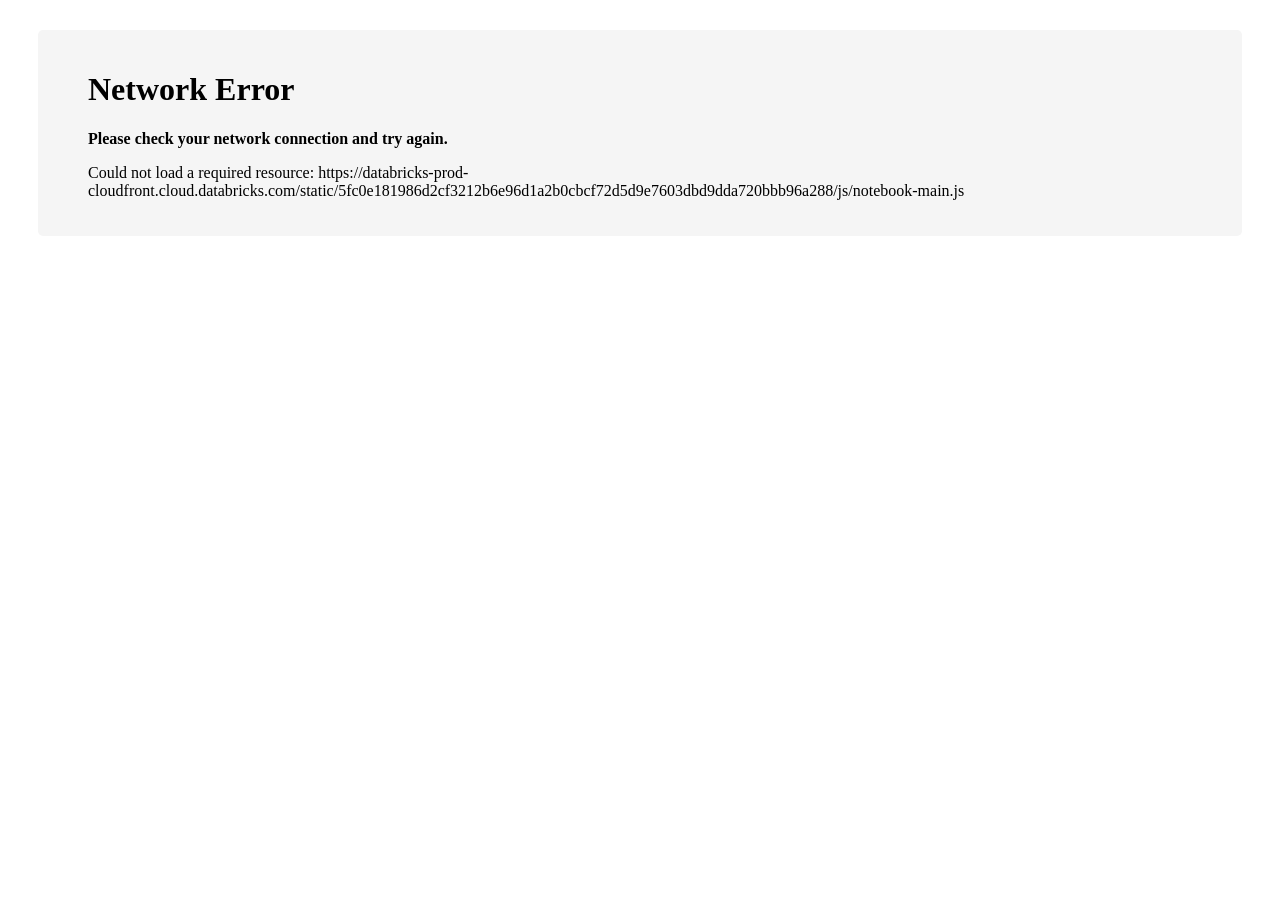
<file: Azure Coding Project/Azure Coding Examples/index.html>
<!DOCTYPE html>
<html>
<head>
  <script>
var startPage = "Getting started with spark.html";
const files = ["/Getting started with spark.html","/index.html","/[Hands-on] Delta Lake in Azure Databricks.html","/[Hands-on] Analyse Data Using Spark.html","/Process-Data (1).html"];
if (location.hash.length > 1) {
  const potentialStartPage = decodeURI(location.hash.trim().substring(1)
  if (files.includes("/" + potentialStartPage)) {
    startPage = potentialStartPage;
  }
}
</script>
<style>
li {
  list-style: none;
  margin-left: -20px;
}
</style>
<meta name="databricks-html-version" content="1">
<title>databricks_notebooks - Databricks</title>

<meta charset="utf-8">
<meta name="google" content="notranslate">
<meta name="robots" content="nofollow, noindex">
<meta http-equiv="Content-Language" content="en">
<meta http-equiv="Content-Type" content="text/html; charset=UTF8">

<link rel="stylesheet" type="text/css" href="https://databricks-prod-cloudfront.cloud.databricks.com/static/5fc0e181986d2cf3212b6e96d1a2b0cbcf72d5d9e7603dbd9dda720bbb96a288/css/notebook-main.css">
<link rel="icon" type="image/png" href="https://databricks-prod-cloudfront.cloud.databricks.com/static/5fc0e181986d2cf3212b6e96d1a2b0cbcf72d5d9e7603dbd9dda720bbb96a288/favicon.ico"/>
<script>window.__STATIC_SETTINGS__ = {"databricks.fe.showNewTagAtSearchMenuItem":false,"enablePasswordAclsForTier":true,"databricks.fe.ingestion.enableTableAppend":false,"enableNotebookNotifications":true,"enableDbfsFileBrowser":false,"databricks.fe.history.enableLiveQueryHistory":false,"databricks.fe.enableMonacoFeedback":true,"enableSshKeyUI":false,"defaultStandardMaxVCpus":32,"enableLineageUI":true,"enableDynamicAutoCompleteResourceLoading":false,"enableProjectsAllowList":false,"enableClusterMetricsUI":true,"enableNewClusterReduxFormUI":false,"quotaReducedStandardMode":false,"allowWhitelistedIframeDomains":true,"databricks.fe.enableInstantScrollingForNotebooks":true,"enableServicePrincipalClusters":false,"enableMergeRebase":true,"devTierName":"Community Edition","enableReposByDefault":true,"databricks.fe.enableVegaLiteDebugMode":false,"enableNotebookTemplateImport":true,"shardName":"az-eastus-c3","databricks.fe.jobsTriggerHistoryPollingIntervalMs":10000,"enableReservoirTableUI":true,"databricks.fe.enableClusterCreateDefaultToFirstPolicy":false,"dbcForumURL":"http://forums.databricks.com/","enableAutorestart":false,"enable-X-Frame-Options":true,"databricks.fe.singleClusterUserWithServicePrincipals":true,"enableClusterOAuthField":false,"enableGp3":false,"defaultPythonVersion":3,"sandboxForSandboxFrame":"allow-scripts allow-popups allow-popups-to-escape-sandbox allow-forms allow-same-origin allow-downloads","databricks.fe.ingestion.enableSmallFileUploadAVRO":true,"requireSpecialCharacterInDefaultPassword":true,"serverlessDefaultSparkVersion":"","maxCustomTags":43,"databricks.fe.minAutoStopClassicSetInAPI":10,"jobNotebookDirectory":"__databricks_jobs_tmp","dbfsCommandResultServiceWriteResultMaxRetries":2,"enableMimeBundleResultRendering":true,"dbfsCommandResultServiceWriteResultTimeoutMillis":30000,"rStudioUserDefaultHomeBase":"/home","experiments":{"enableWorkspaceTour":false,"enableHomepagePrescriptiveQuickstart":false,"showAddTeammatesButton":false,"enableOnboardingModal":true},"forceAutorestart":false,"userCanUseDatabricksWorkspace":true,"enableClusterAcls":true,"notebookRevisionVisibilityHorizon":0,"serverlessClusterProductName":"High Concurrency","showS3TableImportOption":false,"defaultPerformanceMultipliersForDbr":{"AllPurpose":1.0,"JobsLight":1.0,"ServerlessRealTimeInference":1.0,"Jobs":1.0,"SQL":1.0},"redirectBrowserOnWorkspaceSelection":true,"maxEbsVolumesPerInstance":10,"databricks.fe.useSharedQuartzCronInput":false,"databricks.fe.maxNumberOfAllowedAnnouncementsPerSession":0,"databricks.fe.enableServerlessMetricsUI":false,"enableWorkflowsInDBSQL":false,"enableLakehousesAclsUi":true,"databricks.fe.enableClusterFormRefresh":true,"isDbAdmin":false,"enableRStudioUI":true,"isAdmin":true,"databricks.fe.jobWebhooksPollingIntervalMs":5000,"isCloudlessWorkspace":false,"deltaProcessingBatchSize":1000,"timerUpdateQueueLength":100,"showH3Hint":true,"databricks.fe.sqlgateway.endpointOwnerAclEnabled":true,"enableLargeResultDownload":true,"databricks.fe.enableNotebookHeaderFeedback":true,"enableSparkAdvisor":true,"databricks.fe.showPhotonIncompatibleNodeTypes":true,"jobsSqlEnableFetchEntityNameWithBatchSize":6,"zoneInfos":[],"enableFileArrivalTriggers":true,"enableCustomSpotPricingUIByTier":true,"serverlessClustersEnabled":true,"enableWorkspaceBrowserSorting":true,"enablePolicyFamilyBackend":true,"enableSentryLogging":true,"enableFindAndReplace":true,"enableProjectTypeInWorkspace":true,"disallowUrlImportExceptFromDocs":false,"deprecateContentSpacer":true,"databricks.fe.infra.queuePersistenceDebounceIntervalMs":0,"defaultPerformanceMultipliersForPhoton":{"AllPurpose":2.0,"JobsLight":1.0,"ServerlessRealTimeInference":1.0,"Jobs":2.5,"SQL":1.0},"enableGlobalInitScriptsUi":true,"enableFeatureStoreUnityCatalogIntegration":false,"enableFolderSourceExport":true,"enablePresignedUrlDirectUploads":false,"enableSqlConfigurationParametersUI":true,"enableGravitonUi":true,"databricks.fe.requireTaskEntitlements":true,"enableAutorestartPanel":false,"databricks.fe.enableJobsObservabilityUI":true,"databricks.fe.history.queryProfile.enableFusedSubGraphs":true,"userCanUseSqlService":true,"databricks.fe.enableChartAggregationDisabling":true,"enableSingleLogout":false,"enableDeprecatedGlobalInitScripts":false,"enablePublishNotebooks":false,"databricks.fe.jaws.alwaysAddJobsComputeOption":true,"databricks.fe.enableMakingCEUpgradeRequest":false,"enableUploadDataUis":true,"databricks.fe.jawsLineagePopoverEnabled":true,"enableDataMarketplace":false,"browserLogSamplingRateModulo":10,"databricks.fe.jaws.enableContinuousJobBanner":true,"createTableInNotebookS3Link":{"url":"https://docs.microsoft.com/azure/databricks/_static/notebooks/data-import/s3.html.template","displayName":"S3","workspaceFileName":"S3 Example"},"sanitizeHtmlResult":true,"databricks.fe.enableViewAclsDeprecationNotice":false,"enableClusterPinningUI":true,"enableJobAclsConfig":true,"databricks.fe.notebookAutocompleteCacheDebounce":1000,"projectsAllowListPermissions":"","enableJobsListMostRecentRunColumn":false,"databricks.fe.jaws.enableVisualisationInRunOutputPage":false,"enableFullTextSearch":false,"enableElasticSparkUI":true,"enableHeapAnalytics":false,"databricks.fe.useJawsContext":true,"storeInteractiveNotebookResultsInCustomerAccount":false,"enableNotebookMonaco":true,"clusters":true,"databricks.fe.showTestButtonForWebhookDestinations":true,"enableJawsMFE":true,"enableWorkspaceExperiments":true,"customerApprovedWSLoginExpirationTime":"","databricks.fe.enableReactNotebookUpdateBatching":true,"enableAzureToolbar":true,"databricks.fe.enablePipelinesUnityCatalogSelection":true,"databricks.fe.jawsRunAsDocsUrl":"","fileStoreBase":"FileStore","enableDataExplorerInWebapp":true,"enableUserStatusColumn":true,"enableDisplayHtmlByFileStoreUrl":true,"requireAttachPermissionToRunCommand":false,"enableFolderSourceImport":true,"databricks.fe.clearTitleKS":false,"enableTableAclsConfig":false,"enableWorkspaceFilesystem":true,"disableFeedback":false,"graphqlLatestJobRunPollInterval":3000,"sqlAnalyticsClusterSizeToPricingUnits":{"db.xxsmall":4.0,"db.xlarge":80.0,"db.xsmall":6.0,"db.2xlarge":144.0,"db.small":12.0,"db.3xlarge":272.0,"db.medium":24.0,"db.4xlarge":528.0,"db.large":40.0},"enableCompletedRunsTableAutogenQuery":true,"databricks.fe.data.showTableInsightsTab":true,"enableDbtTask":true,"databricks.fe.logAutocompleteWarning":true,"enableReactNotebookComments":true,"enableAdminPasswordReset":false,"jobDefaultMinWorkers":2,"checkBeforeAddingAadUser":true,"enableResetPassword":true,"directoryRefetchMinInterval":2500,"displayRowLimitV2":10000,"disableClusterIamRoleOptionality":false,"maxClusterTagValueLength":256,"jobsSqlEnableFetchEndpointWithBatchSize":6,"databricks.fe.jobsReposDocsURL":"","databricks.fe.jaws.enableNewJobJsonModal":true,"enableJobsSparkUpgrade":true,"createTableInNotebookDBFSLink":{"url":"https://docs.microsoft.com/azure/databricks/_static/notebooks/data-import/dbfs.html.template","displayName":"DBFS","workspaceFileName":"DBFS Example"},"perClusterAutoterminationEnabled":true,"instancePoolsEnabled":true,"graphqlJobScheduleBackgroundListPollInterval":0,"enableNotebookCommandNumbers":true,"measureRoundTripTimes":true,"singleNodeClustersEnabled":true,"enableIntercomAdminUI":false,"maxGraphqlJobListQueryTries":3,"enableInstancePoolPermissionsUi":true,"allowStyleInSanitizedHtml":false,"autorestartMaintenanceWindow":"0 0 * * 0","enableTableAclsByTier":true,"enableJobsGetAPI21":true,"hipaaUi":false,"enableLanguagePanel":true,"enablePeriodicTrigger":false,"enableRestrictedClusterCreation":false,"disablePersonalAccessTokenForAccount":false,"enableClusterAutoScaling":true,"enableJobsListUIRewrite":true,"enableLibraryAndInitScriptOnSharedClustersToggle":false,"databricks.fe.enableWsfsPythonTaskModal":true,"enableUserVisibleDefaultTags":true,"defaultNumWorkers":8,"databricks.fe.mergeConflictEditorAutoSavePeriod":30000,"databricks.fe.fixSelectMenuPositionWhenPortalTargetSet":true,"serverContinuationTimeoutMillis":10000,"enablePersonalVMPolicyForAllUsers":true,"enableJawsClusterReuse":true,"driverStderrFilePrefix":"stderr","enableJawsMFEShadowDOM":true,"databricks.fe.enableMergedImportModal":true,"roundTripReportTimeoutMs":60000,"honorControlCharacterInHtmlResult":true,"databricks.fe.enableUiCloudReach":true,"databricks.fe.uc.enableJobClusterSingleUserDefaultForUcGA":true,"useDuboisNotifications":true,"databricks.fe.clusterDetailQueryPollIntervalMs":10000,"upgradeURLForBanner":"","enablePartnerHub":true,"accountsOwnerUrl":"https://accounts.azuredatabricks.net/?autoLogin=true&account_id=529bce38-8b3c-451d-8a7e-9a6bd7eb7378","databricks.fe.jaws.subscribersDropdownPollInterval":5000,"jobDefaultNumWorkers":8,"graphqlClusterListQueryRetryDelay":10000,"driverStdoutFilePrefix":"stdout","enableGitReset":true,"isMlflowNestedRunDeletionEnabled":true,"databricksDocsBaseHostname":"docs.microsoft.com/azure/databricks","databricks.fe.jawsRunJobTaskPopoverEnabled":true,"jawsMFEPrefetchDelay":30000,"defaultNodeTypeToPricingUnitsMap":{"m6in.16xlarge":12.16,"Standard_D16s_v5":4.0,"i-fleet.2xlarge":2.0,"m5d.8xlarge":5.48,"Standard_E32pds_v5":11.0,"g5.2xlarge":1.64,"a2-highgpu-4g":21.72,"r6i.4xlarge":4.08,"t2d-standard-32":5.76,"dblet-sql-driver.az16cpu":5.5,"Standard_E2ds_v5":0.75,"Standard_D4a_v4":0.75,"mg-fleet.xlarge":0.96,"Standard_E64s_v3":16.0,"r3.2xlarge":2.0,"Standard_E16a_v4":4.0,"Standard_D4as_v5":1.0,"r6id.32xlarge":32.64,"Standard_E80is_v4":20.0,"c2-standard-16":2.88,"Standard_F16":2.0,"dblet-sql-amd-driver.az64cpu":22.0,"Standard_E8bds_v5":3.5,"r5n.8xlarge":7.2,"d3en.4xlarge":6.72,"Standard_E96ads_v5":33.0,"Standard_L48s_v3":16.5,"m5d.4xlarge":2.74,"m5ad.xlarge":0.69,"m5d.12xlarge":8.23,"dblet-dbsql-driver.graviton.2xlarge":2.0,"Standard_E16d_v4":4.0,"im4gn.xlarge":1.69,"r5a.8xlarge":6.46,"r6i.32xlarge":32.64,"n2-standard-16":2.88,"im4gn.large":0.85,"Standard_E48ds_v5":16.5,"m6id.12xlarge":9.12,"m7gd.large":0.48,"Standard_D8as_v4":1.5,"i3.4xlarge":4.0,"r5d.12xlarge":10.8,"t2d-standard-48":8.64,"Standard_E8ads_v5":2.75,"n2-standard-64":11.52,"n2d-standard-32":5.76,"Standard_E48as_v4":12.0,"Standard_D32a_v4":6.0,"dblet-dlt-driver.4xlarge":4.0,"Standard_DS1_v2":0.2,"m6id.2xlarge":1.52,"Standard_D48as_v5":12.0,"r6id.large":0.51,"Standard_NC12s_v2":6.75,"Standard_EC32ads_v5":11.0,"n2-highmem-32":7.68,"c7g.16xlarge":14.48,"n1-highcpu-32":4.272,"Standard_NV72ads_A10_v5":12.0,"Standard_E16ds_v4":4.0,"r5.4xlarge":3.6,"m6g.large":0.39,"i4i.32xlarge":44.0,"Standard_D8as_v5":2.0,"im4gn.16xlarge":27.04,"cg-fleet.2xlarge":1.81,"n1-highmem-16":3.48,"m5d.24xlarge":16.46,"m7i.large":0.38,"Standard_D96as_v4":18.0,"m5n.4xlarge":2.86,"auto-serverless-dbsql-driver.4xlarge":4.0,"m-fleet.8xlarge":5.48,"g5.4xlarge":2.2,"Standard_L80as_v3":27.5,"class-node":1.0,"m6id.16xlarge":12.16,"c5d.18xlarge":10.92,"c5ad.2xlarge":1.37,"n2-standard-80":14.4,"m7i.12xlarge":9.12,"rd-fleet.xlarge":0.9,"cg-fleet.xlarge":0.9,"Standard_D32ds_v4":6.0,"n1-highmem-8":1.74,"m6a.xlarge":0.61,"r6in.12xlarge":12.24,"m5a.16xlarge":9.83,"c6g.4xlarge":3.08,"m4.2xlarge":1.5,"n2d-highmem-32":7.68,"z1d.12xlarge":15.94,"Standard_E48s_v4":12.0,"n2d-highmem-4":0.96,"r6a.16xlarge":12.91,"Standard_NC8as_T4_v3":1.5,"m6id.xlarge":0.76,"r6idn.24xlarge":24.48,"c2-standard-8":1.44,"n1-standard-8":1.41,"m7i.48xlarge":36.48,"c5n.2xlarge":1.55,"dblet-dbsql-shield-driver.2xlarge":2.0,"n2d-highcpu-32":4.32,"Standard_D11_v2":0.5,"Standard_D4s_v5":1.0,"m5n.16xlarge":11.42,"r4.xlarge":1.0,"Standard_L64as_v3":22.0,"Standard_L48as_v3":16.5,"Standard_E20as_v5":7.0,"m6gd.xlarge":0.77,"i-fleet.16xlarge":16.0,"m-fleet.4xlarge":2.74,"dblet-dbsql-executor.graviton.2xlarge":2.0,"n2d-standard-4":0.72,"m5.24xlarge":16.46,"g2-standard-4":1.44,"r7gd.xlarge":1.26,"Standard_E64ads_v5":22.0,"r7gd.8xlarge":10.08,"g5.xlarge":1.36,"dblet-sql-executor.az8cpu":2.0,"Standard_F32s_v2":6.0,"dblet-dlt-driver.az8cpu":2.75,"Standard_E8pds_v5":2.75,"c6gn.8xlarge":420.0,"r6idn.4xlarge":4.08,"c2-standard-30":5.4,"r5a.large":0.41,"n2d-highmem-48":11.52,"Standard_DC32as_v5":8.0,"dblet-dlt-driver.2xlarge":2.0,"c6a.xlarge":0.61,"n1-highmem-32":6.96,"m4.4xlarge":3.0,"m5dn.4xlarge":3.26,"m7i.8xlarge":6.08,"Standard_F8s_v2":1.5,"m5ad.8xlarge":5.48,"c5a.4xlarge":2.43,"c5d.9xlarge":5.46,"m7gd.2xlarge":1.92,"Standard_E32s_v4":8.0,"r5n.24xlarge":21.6,"m5ad.2xlarge":1.37,"Standard_E8d_v4":2.0,"auto-sql-driver.az64cpu":22.0,"r6i.xlarge":1.02,"dblet-dbsql-shield-executor.2xlarge":2.0,"dblet-gc-driver.2xlarge":2.0,"g5.16xlarge":5.55,"r6in.xlarge":1.02,"c7g.2xlarge":1.81,"r6g.2xlarge":2.0,"r6id.xlarge":1.02,"a2-megagpu-16g":63.84,"c6id.8xlarge":5.56,"r5dn.24xlarge":25.06,"dblet-dlt-driver.16xlarge":16.0,"m7gd.16xlarge":15.36,"d3.4xlarge":6.4,"n1-standard-96":16.92,"c5.24xlarge":14.56,"dblet-dlt-driver.az16cpu":5.5,"n2-highcpu-80":10.8,"p3.2xlarge":4.15,"Standard_DS5_v2":3.0,"r5.16xlarge":14.4,"Standard_D32as_v4":6.0,"g4dn.16xlarge":11.41,"Standard_D4pds_v5":1.0,"Standard_NC16as_T4_v3":2.5,"e2-highmem-4":0.96,"m6a.12xlarge":7.37,"rg-fleet.8xlarge":10.08,"Standard_E20d_v4":5.0,"Standard_L64s_v2":16.0,"g2-standard-24":8.64,"m5d.large":0.34,"c6in.16xlarge":11.13,"Standard_E48as_v5":16.5,"Standard_D2s_v3":0.5,"auto-sql-driver.az32cpu":11.0,"r6g.xlarge":1.0,"Standard_EC16as_v5":5.5,"i3en.24xlarge":34.8,"Standard_E20as_v4":5.0,"m5d.xlarge":0.69,"auto-serverless-dbsql-driver.16xlarge":16.0,"m6idn.12xlarge":9.12,"Standard_E8_v3":2.0,"m5ad.16xlarge":10.96,"r6id.24xlarge":24.48,"c5a.8xlarge":4.86,"m6id.32xlarge":24.32,"Standard_L32as_v3":11.0,"Standard_DS4_v2_Promo":1.5,"m5zn.2xlarge":2.0,"r5a.16xlarge":12.91,"Standard_D32as_v5":8.0,"dblet-dbsql-driver.graviton.8xlarge":8.0,"c6i.xlarge":0.7,"Standard_F8":1.0,"Standard_D64ds_v4":12.0,"dblet-gc-driver.az32cpu":11.0,"rd-fleet.8xlarge":7.2,"n2-standard-48":8.64,"c6in.2xlarge":1.39,"Standard_D64as_v5":16.0,"m6in.32xlarge":24.32,"n2-highmem-8":1.92,"z1d.6xlarge":7.97,"Standard_DS14":4.0,"m6idn.2xlarge":1.52,"Standard_D4ds_v5":1.0,"m6gd.large":0.39,"dblet-sql-amd-driver.az32cpu":11.0,"m5.16xlarge":10.96,"e2-standard-4":0.72,"Standard_DS11_v2_Promo":0.5,"Standard_D48ds_v4":9.0,"r6i.large":0.51,"Standard_L16s_v2":4.0,"Standard_E20ds_v5":7.0,"m6in.xlarge":0.76,"r6i.8xlarge":8.16,"mg-fleet.8xlarge":7.68,"e2-highcpu-16":2.16,"dblet-dbsql-driver.graviton.4xlarge":4.0,"c7gn.8xlarge":420.0,"r4.16xlarge":16.0,"m5.12xlarge":8.23,"Standard_EC8as_v5":2.75,"Standard_L8as_v3":2.75,"Standard_NC6":1.5,"r6idn.2xlarge":2.04,"r6gd.large":0.5,"m6g.2xlarge":1.54,"m6in.4xlarge":3.04,"mg-fleet.4xlarge":3.84,"Standard_D64as_v4":12.0,"Standard_DS11":0.5,"Standard_D2_v3":0.5,"z1d.2xlarge":2.66,"m5n.2xlarge":1.43,"g5.24xlarge":11.04,"m6i.12xlarge":9.12,"d3en.6xlarge":10.08,"m7g.16xlarge":15.36,"r6in.32xlarge":32.64,"Standard_DS14_v2_Promo":4.0,"Standard_D64s_v3":12.0,"dblet-dbsql-shield-driver.16xlarge":16.0,"r5.12xlarge":10.8,"dblet-dlt-executor.az8cpu":2.0,"Standard_L32s_v3":11.0,"n2-highcpu-64":8.64,"n2d-standard-48":8.64,"p2.8xlarge":9.76,"n2d-highcpu-128":17.28,"g4dn.12xlarge":8.56,"Standard_E8s_v4":2.0,"c7g.4xlarge":3.62,"m4.10xlarge":8.0,"c6gd.8xlarge":6.16,"c6id.xlarge":0.7,"d3en.2xlarge":3.36,"Standard_D8s_v3":1.5,"r6i.24xlarge":24.48,"Standard_L16as_v3":5.5,"Standard_EC8ads_v5":2.75,"c6id.2xlarge":1.39,"Standard_E32s_v3":8.0,"Standard_E16s_v4":4.0,"Standard_E96as_v4":24.0,"n2d-standard-8":1.44,"c7g.12xlarge":10.86,"n1-standard-4":0.71,"Standard_DS3":0.75,"rg-fleet.4xlarge":5.04,"is4gen.large":1.34,"Standard_E4pds_v5":1.5,"rg-fleet.xlarge":1.26,"Standard_DS2_v2":0.4,"r7g.large":0.63,"g5.12xlarge":7.69,"r6a.12xlarge":9.69,"r5dn.8xlarge":8.35,"c2-standard-60":10.8,"r5dn.2xlarge":2.09,"r3.8xlarge":8.0,"r4.4xlarge":4.0,"m6i.xlarge":0.76,"c5d.12xlarge":7.28,"m6i.4xlarge":3.04,"c7gd.8xlarge":7.24,"m7gd.12xlarge":11.52,"z1d.3xlarge":3.99,"dev-tier-node":1.0,"e2-highmem-2":0.48,"d3.xlarge":1.6,"Standard_E20s_v4":5.0,"c5a.2xlarge":1.21,"Standard_L8s":2.0,"r6gd.12xlarge":12.0,"Standard_E48a_v4":12.0,"Standard_D13_v2":2.0,"r7g.4xlarge":5.04,"n2-standard-8":1.44,"Standard_E16s_v5":5.5,"m5zn.3xlarge":3.0,"r5.24xlarge":21.6,"Standard_D16as_v5":4.0,"c5n.18xlarge":13.97,"m5n.xlarge":0.71,"p3.16xlarge":33.2,"dblet-gc-driver.az8cpu":2.75,"dblet-sql-driver.az8cpu":2.75,"Standard_NC48ads_A100_v4":20.0,"c6gn.12xlarge":420.0,"Standard_E64as_v4":16.0,"m6a.24xlarge":14.74,"Standard_NC24rs_v3":20.0,"Standard_DS13_v2_Promo":2.0,"Standard_E8ds_v4":2.0,"c6a.4xlarge":2.43,"m5a.12xlarge":7.37,"Standard_D48as_v4":9.0,"Standard_D32d_v4":6.0,"c6g.xlarge":0.77,"m5a.24xlarge":14.74,"i4i.16xlarge":22.0,"m5dn.12xlarge":9.79,"Standard_E32_v3":8.0,"dblet-dlt-driver.xlarge":1.0,"m5.2xlarge":1.37,"r5a.4xlarge":3.23,"Standard_E32s_v5":11.0,"dblet-dbsql-executor.2xlarge":2.0,"Standard_E4s_v3":1.0,"Standard_E64d_v4":16.0,"r6in.16xlarge":16.32,"n1-highcpu-96":12.816,"c6gn.xlarge":420.0,"n2-highmem-80":19.2,"n2-highcpu-32":4.32,"dblet-dbsql-driver.4xlarge":4.0,"c6a.48xlarge":29.12,"Standard_D3_v2":0.75,"r7gd.12xlarge":15.12,"r5d.xlarge":0.9,"n1-highmem-64":13.92,"Standard_D32s_v5":8.0,"mg-fleet.2xlarge":1.92,"r6a.8xlarge":6.46,"dblet-dbsql-shield-driver.4xlarge":4.0,"vcpu-worker":1.0,"n2d-highmem-16":3.84,"c2-standard-4":0.72,"i3en.12xlarge":17.4,"c5.4xlarge":2.43,"Standard_D16ds_v5":4.0,"m6a.2xlarge":1.23,"n2d-highmem-8":1.92,"i3en.xlarge":1.45,"i3en.3xlarge":4.35,"auto-serverless-dbsql-driver.2xlarge":2.0,"c5a.16xlarge":9.72,"Standard_NC24":6.0,"Standard_E4as_v4":1.0,"p3dn.24xlarge":42.33,"Standard_NC24r":6.0,"m6idn.xlarge":0.76,"m6in.24xlarge":18.24,"c5a.12xlarge":7.28,"g2-standard-8":2.88,"Standard_E32ds_v5":11.0,"Standard_DS15_v2":5.0,"m6idn.large":0.38,"Standard_D16pds_v5":4.0,"rd-fleet.4xlarge":3.6,"n2d-highcpu-96":12.96,"c6in.8xlarge":5.56,"auto-serverless-dbsql-driver.8xlarge":8.0,"m6i.16xlarge":12.16,"c6in.12xlarge":8.34,"n2d-standard-96":17.28,"x2gd.16xlarge":23.38,"c6gd.16xlarge":12.32,"r5n.large":0.45,"dblet-sql-driver.az64cpu":22.0,"Standard_E4ds_v5":1.5,"Standard_D16s_v3":3.0,"Standard_D96s_v5":24.0,"Standard_D5_v2":3.0,"r6id.8xlarge":8.16,"r5n.12xlarge":10.8,"Standard_F64s_v2":12.0,"m5a.large":0.31,"g5.8xlarge":3.32,"m6in.large":0.38,"Standard_D48ads_v5":12.0,"z1d.xlarge":1.33,"cg-fleet.8xlarge":7.24,"Standard_E8s_v3":2.0,"x2gd.xlarge":1.46,"i-fleet.8xlarge":8.0,"Standard_E32ds_v4":8.0,"m6g.16xlarge":12.28,"i4i.2xlarge":2.75,"Standard_DS2_v2_Promo":0.5,"r-fleet.2xlarge":1.8,"Standard_D48d_v4":9.0,"m5ad.4xlarge":2.74,"z1d.large":0.66,"n2d-standard-64":11.52,"t2d-standard-8":1.44,"i3en.6xlarge":8.7,"r7g.8xlarge":10.08,"c6a.2xlarge":1.21,"g4dn.xlarge":0.71,"c6in.xlarge":0.7,"m5dn.24xlarge":19.58,"m5zn.12xlarge":12.0,"r5a.2xlarge":1.61,"i4i.xlarge":1.38,"dblet-sql-amd-driver.az16cpu":5.5,"c7gn.4xlarge":420.0,"c6g.8xlarge":6.16,"Standard_E8s_v5":2.75,"r6g.8xlarge":8.0,"i4i.metal":88.0,"r7gd.2xlarge":2.52,"dblet-dlt-driver.8xlarge":8.0,"Standard_E8as_v5":2.75,"c3.8xlarge":4.0,"n2d-highcpu-16":2.16,"Standard_E96a_v4":24.0,"m5d.2xlarge":1.37,"Standard_E16_v3":4.0,"m6i.large":0.38,"i3en.large":0.75,"Standard_D4_v3":0.75,"c5ad.4xlarge":2.74,"m7g.12xlarge":11.52,"Standard_D8ads_v5":2.0,"Standard_E4as_v5":1.5,"m6gd.2xlarge":1.54,"c6gn.4xlarge":420.0,"m5d.16xlarge":10.96,"Standard_D96ads_v5":24.0,"cg-fleet.4xlarge":3.62,"Standard_E16ds_v5":5.5,"Standard_E2s_v3":0.5,"r6a.24xlarge":19.37,"r6i.2xlarge":2.04,"r6in.2xlarge":2.04,"Standard_E2ds_v4":0.5,"m6id.4xlarge":3.04,"m6g.xlarge":0.77,"Standard_E8as_v4":2.0,"m5dn.8xlarge":6.53,"n1-highmem-4":0.87,"c6id.24xlarge":16.69,"Standard_D32_v3":6.0,"r6gd.16xlarge":16.0,"Standard_DS3_v2":0.75,"n2-highmem-2":0.48,"Standard_NC6s_v3":5.0,"m5ad.24xlarge":16.46,"m6idn.4xlarge":3.04,"m7g.8xlarge":7.68,"Standard_DC16as_v5":4.0,"r5.2xlarge":1.8,"is4gen.2xlarge":5.36,"r3.4xlarge":4.0,"n2d-highmem-96":23.04,"m6gd.12xlarge":9.21,"n1-standard-32":5.64,"Standard_H8":2.5,"Standard_DS4":1.5,"Standard_E48ads_v5":16.5,"m5n.24xlarge":17.14,"Standard_E32ads_v5":11.0,"m5dn.large":0.41,"dblet-repl-driver.az2cpu":0.75,"Standard_NC24ads_A100_v4":10.0,"r6id.16xlarge":16.32,"Standard_E4ds_v4":1.0,"r6a.48xlarge":38.74,"c6id.4xlarge":2.78,"i2.4xlarge":6.0,"c7gd.4xlarge":3.62,"Standard_D8ds_v4":1.5,"c5.2xlarge":1.21,"m7i.4xlarge":3.04,"r6idn.16xlarge":16.32,"c6id.16xlarge":11.13,"m6in.2xlarge":1.52,"r5dn.16xlarge":16.7,"Standard_DS3_v2_Promo":0.75,"m4.xlarge":0.75,"r4.8xlarge":8.0,"dblet-dlt-driver.az4cpu":1.5,"c5.xlarge":0.61,"r6a.xlarge":0.81,"r5a.xlarge":0.81,"Standard_D14_v2":4.0,"c7gd.12xlarge":10.86,"r7g.16xlarge":20.16,"m-fleet.xlarge":0.69,"Standard_L8s_v3":2.75,"Standard_H16":5.0,"Standard_D16as_v4":3.0,"n2d-highcpu-224":30.24,"dblet-dlt-executor.2xlarge":2.0,"Standard_NC12":3.0,"c5ad.8xlarge":5.48,"auto-sql-driver.az16cpu":5.5,"Standard_D32ads_v5":8.0,"Standard_D16a_v4":3.0,"m5ad.large":0.34,"c6id.12xlarge":8.34,"x2gd.8xlarge":11.69,"Standard_DS14_v2":4.0,"i-fleet.metal":88.0,"r6gd.2xlarge":2.0,"r7gd.4xlarge":5.04,"m6i.8xlarge":6.08,"c6gd.4xlarge":3.08,"m6g.4xlarge":3.07,"n1-standard-16":2.82,"c6gn.2xlarge":420.0,"e2-highmem-16":3.84,"r5n.2xlarge":1.8,"m7g.2xlarge":1.92,"Standard_E20a_v4":5.0,"im4gn.4xlarge":6.76,"Standard_E4s_v5":1.5,"d3en.xlarge":1.68,"g2-standard-48":17.28,"r4.large":0.5,"Standard_E16pds_v5":5.5,"p5.48xlarge":88.91,"r5d.16xlarge":14.4,"n2d-standard-80":14.4,"m6in.8xlarge":6.08,"Standard_E4bds_v5":1.75,"c6a.16xlarge":9.72,"Standard_E96s_v5":33.0,"t2d-standard-4":0.72,"Standard_D8pds_v5":2.0,"r5d.large":0.45,"Standard_E32d_v4":8.0,"Standard_D15_v2":5.0,"e2-standard-32":5.76,"Standard_E4s_v4":1.0,"r6in.24xlarge":24.48,"im4gn.8xlarge":13.52,"Standard_E64ds_v4":16.0,"i4i.large":0.69,"c5n.4xlarge":3.11,"m6i.2xlarge":1.52,"r7g.xlarge":1.26,"n1-standard-64":11.28,"Standard_DS12":1.0,"dblet-internal-dbsql-executor-r6id.2xlarge":2.0,"Standard_D8s_v5":2.0,"m7g.large":0.48,"development-node":1.0,"md-fleet.8xlarge":5.48,"t2d-standard-60":10.8,"auto-sql-driver.az8cpu":2.75,"m5dn.16xlarge":13.06,"Standard_E64as_v5":22.0,"i2.2xlarge":3.0,"c6gd.2xlarge":1.54,"n1-highcpu-64":8.544,"Standard_DC8as_v5":2.0,"r5.large":0.45,"Standard_E20s_v5":7.0,"c5.12xlarge":7.28,"e2-standard-16":2.88,"p4de.24xlarge":55.57,"Standard_NC6s_v2":3.38,"m6id.24xlarge":18.24,"rg-fleet.2xlarge":2.52,"Standard_D64d_v4":12.0,"r5d.24xlarge":21.6,"m6idn.16xlarge":12.16,"c6gn.16xlarge":420.0,"c7g.xlarge":0.9,"auto-serverless-dbsql-driver.metal":88.0,"r6g.large":0.5,"n2-highcpu-16":2.16,"c5d.4xlarge":2.43,"r5a.12xlarge":9.69,"m6a.48xlarge":29.48,"im4gn.2xlarge":3.38,"n2-highmem-64":15.36,"Standard_D48pds_v5":12.0,"dblet-gc-driver.4xlarge":4.0,"r5.xlarge":0.9,"Standard_D64pds_v5":16.0,"g2.8xlarge":6.0,"m6g.12xlarge":9.21,"n1-highmem-96":20.88,"Standard_NC96ads_A100_v4":44.0,"Standard_L80s_v3":27.5,"m6idn.32xlarge":24.32,"rd-fleet.2xlarge":1.8,"r5dn.xlarge":1.04,"c5ad.12xlarge":8.22,"dblet-gc-driver.8xlarge":8.0,"Standard_D12_v2":1.0,"Standard_D8d_v4":1.5,"r5dn.4xlarge":4.18,"Standard_NC64as_T4_v3":10.0,"m5.4xlarge":2.74,"i3.large":0.75,"m6a.16xlarge":9.83,"Standard_NC12s_v3":10.0,"m5a.2xlarge":1.23,"memory-optimized":1.0,"dblet-internal-dbsql-executor-r5d.2xlarge":2.0,"Standard_E4d_v4":1.0,"Standard_D8ds_v5":2.0,"dblet-dbsql-driver.8xlarge":8.0,"auto-serverless-dbsql-executor.2xlarge":2.0,"c5.18xlarge":10.92,"m5n.12xlarge":8.57,"Standard_D48ds_v5":12.0,"Standard_NV36adms_A10_v5":6.0,"Standard_F72s_v2":13.5,"c5d.2xlarge":1.21,"c7gd.xlarge":0.9,"m5ad.12xlarge":8.23,"m4.large":0.4,"r5d.2xlarge":1.8,"Standard_D16_v3":3.0,"Standard_E32as_v5":11.0,"Standard_E96as_v5":33.0,"Standard_F4s":0.5,"Standard_F4s_v2":0.75,"m5zn.xlarge":1.0,"c6id.32xlarge":22.25,"Standard_E64_v3":16.0,"p2.16xlarge":19.52,"c6i.16xlarge":11.13,"c6i.8xlarge":5.56,"n2d-highmem-2":0.48,"m5.8xlarge":5.48,"Standard_NC24rs_v2":13.5,"i3.8xlarge":8.0,"r5n.16xlarge":14.4,"a2-ultragpu-4g":43.44,"a2-ultragpu-8g":63.84,"n2-highmem-48":11.52,"Standard_D32s_v3":6.0,"c5d.xlarge":0.61,"m6idn.24xlarge":18.24,"i3.16xlarge":16.0,"n2d-highcpu-64":8.64,"n2d-highcpu-48":6.48,"dblet-dbsql-driver.2xlarge":2.0,"Standard_DS12_v2":1.0,"r6gd.4xlarge":4.0,"m7i.2xlarge":1.52,"Standard_L32s":8.0,"Standard_ND96asr_v4":44.0,"Standard_E4ads_v5":1.5,"Standard_D4ads_v5":1.0,"m7g.xlarge":0.96,"dblet-dbsql-driver.graviton.16xlarge":16.0,"r5.8xlarge":7.2,"r6idn.xlarge":1.02,"c6i.2xlarge":1.39,"Standard_D4s_v3":0.75,"dblet-gc-driver.16xlarge":16.0,"n2d-highmem-64":15.36,"m6a.32xlarge":22.11,"Standard_D96as_v5":24.0,"g4dn.8xlarge":5.7,"e2-highmem-8":1.92,"Standard_DS13":2.0,"m7i.16xlarge":12.16,"x2gd.12xlarge":17.54,"m5a.xlarge":0.61,"m5a.4xlarge":2.46,"r6idn.32xlarge":32.64,"Standard_D4d_v4":0.75,"r6idn.8xlarge":8.16,"dblet-sql-amd-executor.az8cpu":2.0,"Standard_E32as_v4":8.0,"Standard_DS11_v2":0.5,"Standard_E96ds_v5":33.0,"r-fleet.xlarge":0.9,"r6g.12xlarge":12.0,"Standard_E32a_v4":8.0,"m7gd.4xlarge":3.84,"c5ad.xlarge":0.69,"c6gd.xlarge":0.77,"dblet-sql-amd-driver.az8cpu":2.75,"r7gd.16xlarge":20.16,"Standard_DS12_v2_Promo":1.0,"c5.9xlarge":5.46,"a2-highgpu-8g":43.44,"Standard_DS13_v2":2.0,"Standard_E16as_v5":5.5,"r6gd.xlarge":1.0,"n2d-standard-128":23.04,"c3.2xlarge":1.0,"m5.large":0.34,"Standard_F16s_v2":3.0,"md-fleet.2xlarge":1.37,"m7i.24xlarge":18.24,"Standard_L4s":1.0,"r5d.8xlarge":7.2,"Standard_D4ds_v4":0.75,"e2-highcpu-32":4.32,"t2d-standard-16":2.88,"n2d-standard-224":40.32,"Standard_D48s_v5":12.0,"r5a.24xlarge":19.37,"Standard_EC16ads_v5":5.5,"r5d.4xlarge":3.6,"Standard_D64ads_v5":16.0,"Standard_F16s":2.0,"g2-standard-32":11.52,"n1-highcpu-16":2.136,"dblet-sql-driver.az32cpu":11.0,"Standard_D16ads_v5":4.0,"Standard_E64s_v4":16.0,"c4.2xlarge":1.0,"Standard_E64a_v4":16.0,"r5dn.large":0.52,"c7g.8xlarge":7.24,"c6in.24xlarge":16.69,"x2gd.2xlarge":2.92,"is4gen.4xlarge":10.71,"c5ad.16xlarge":10.96,"m7g.4xlarge":3.84,"auto-sql-executor.az8cpu":2.75,"c6gd.12xlarge":9.24,"r6in.4xlarge":4.08,"c6i.4xlarge":2.78,"m6idn.8xlarge":6.08,"c7gd.16xlarge":14.48,"Standard_D16ds_v4":3.0,"r7gd.large":0.63,"c6g.16xlarge":12.32,"m6gd.8xlarge":6.13,"Standard_L8s_v2":2.0,"c6a.32xlarge":21.84,"m5n.8xlarge":5.71,"m7gd.xlarge":0.96,"c7gd.2xlarge":1.81,"Standard_D16d_v4":3.0,"r6id.12xlarge":12.24,"g4dn.2xlarge":1.43,"Standard_E20ds_v4":5.0,"n2-highmem-4":0.96,"c5n.9xlarge":6.99,"Standard_E8a_v4":2.0,"Standard_D96ds_v5":24.0,"Standard_E20ads_v5":7.0,"auto-serverless-dbsql-executor.metal":88.0,"Standard_L64s_v3":22.0,"g2-standard-96":34.56,"m6in.12xlarge":9.12,"Standard_D32pds_v5":8.0,"Standard_DC4as_v5":1.0,"Standard_L16s":4.0,"e2-standard-8":1.44,"n2-standard-32":5.76,"Standard_E64s_v5":22.0,"is4gen.xlarge":2.68,"n2d-highmem-80":19.2,"Standard_E16ads_v5":5.5,"x2gd.large":0.73,"i2.xlarge":1.5,"r6id.4xlarge":4.08,"Standard_DS2":0.5,"r6id.2xlarge":2.04,"m5a.8xlarge":4.91,"c5a.xlarge":0.61,"r5n.xlarge":0.9,"Standard_E48ds_v4":12.0,"m6a.4xlarge":2.46,"r6a.2xlarge":1.61,"r6a.32xlarge":29.05,"m6id.8xlarge":6.08,"c6a.12xlarge":7.28,"m6gd.4xlarge":3.07,"compute-optimized":1.0,"m5.xlarge":0.69,"Standard_E8ds_v5":2.75,"c4.4xlarge":2.0,"a2-ultragpu-2g":21.72,"Standard_D64ds_v5":16.0,"i3.metal":88.0,"r6i.16xlarge":16.32,"dblet-dlt-driver.az32cpu":11.0,"r6g.16xlarge":16.0,"Standard_DS5_v2_Promo":3.0,"g4dn.4xlarge":2.85,"n2-highmem-16":3.84,"Standard_D64_v3":12.0,"g2-standard-16":5.76,"g2-standard-12":4.32,"Standard_D2_v2":0.5,"r6gd.8xlarge":8.0,"Standard_E48d_v4":12.0,"Standard_D96a_v4":18.0,"Standard_D8_v3":1.5,"d3.2xlarge":3.2,"m-fleet.2xlarge":1.37,"Standard_NC4as_T4_v3":1.0,"c5d.24xlarge":14.56,"r6a.4xlarge":3.23,"m5dn.2xlarge":1.63,"Standard_E16as_v4":4.0,"i4i.8xlarge":11.0,"md-fleet.4xlarge":2.74,"n2d-standard-16":2.88,"r7g.12xlarge":15.12,"i3.2xlarge":2.0,"m5n.large":0.36,"p4d.24xlarge":44.45,"m5zn.6xlarge":6.0,"c6in.4xlarge":2.78,"Standard_L80s_v2":20.0,"r5n.4xlarge":3.6,"Standard_E16s_v3":4.0,"r7g.2xlarge":2.52,"r-fleet.4xlarge":3.6,"c6i.12xlarge":8.34,"Standard_F8s":1.0,"is4gen.8xlarge":21.42,"Standard_E20pds_v5":7.0,"dblet-gc-executor.az8cpu":2.0,"r6idn.large":0.51,"c5n.xlarge":0.78,"c3.4xlarge":2.0,"m5dn.xlarge":0.82,"c6i.32xlarge":22.25,"Standard_NC24s_v2":13.5,"i4i.4xlarge":5.5,"c5ad.24xlarge":16.44,"r6i.12xlarge":12.24,"Standard_NC24s_v3":20.0,"Standard_D4_v2":1.5,"m5zn.large":0.5,"g2.2xlarge":1.5,"p3.8xlarge":16.6,"Standard_NV36ads_A10_v5":4.0,"r5dn.12xlarge":12.53,"r6idn.12xlarge":12.24,"m6gd.16xlarge":12.28,"Standard_E48s_v5":16.5,"Standard_D64a_v4":12.0,"r6in.8xlarge":8.16,"md-fleet.xlarge":0.69,"dblet-dbsql-driver.16xlarge":16.0,"c7gn.2xlarge":420.0,"Standard_E4a_v4":1.0,"r6in.large":0.51,"a2-ultragpu-1g":10.86,"Standard_E64ds_v5":22.0,"c6g.2xlarge":1.54,"n2-highcpu-48":6.48,"g5.48xlarge":22.08,"p2.xlarge":1.22,"r-fleet.8xlarge":7.2,"n2d-highcpu-80":10.8,"n2-standard-4":0.72,"c5a.24xlarge":14.56,"Standard_D32ds_v5":8.0,"m4.16xlarge":12.0,"a2-highgpu-1g":5.43,"c6in.32xlarge":22.25,"m6i.24xlarge":18.24,"dblet-dbsql-shield-driver.8xlarge":8.0,"Standard_EC32as_v5":11.0,"dblet-gc-executor.2xlarge":2.0,"a2-highgpu-2g":10.86,"Standard_DS4_v2":1.5,"Standard_D64s_v5":16.0,"m6i.32xlarge":24.32,"Standard_D8a_v4":1.5,"m6a.8xlarge":4.91,"Standard_L32s_v2":8.0,"m7i.xlarge":0.76,"Standard_E2as_v4":0.5,"c6a.8xlarge":4.86,"c6i.24xlarge":16.69,"i-fleet.4xlarge":4.0,"c4.8xlarge":4.0,"x2gd.4xlarge":5.85,"m7gd.8xlarge":7.68,"Standard_E80ids_v4":20.0,"Standard_L16s_v3":5.5,"i3.xlarge":1.0,"Standard_F4":0.5,"r3.xlarge":1.0,"c6g.12xlarge":9.24,"i3en.2xlarge":2.9,"m6g.8xlarge":6.13,"r4.2xlarge":2.0,"i2.8xlarge":12.0,"m6id.large":0.38,"c6a.24xlarge":14.56,"Standard_D48a_v4":9.0,"r6g.4xlarge":4.0},"databricks.fe.jobsBackendPaginationLearnMoreURL":"https://docs.databricks.com/administration-guide/workspace/enable-increased-jobs-limit.html","enableNotebookMonacoByDefault":true,"enableMultiLevelSchemaBrowser":true,"tableFilesBaseFolder":"/tables","enableSparkDocsSearch":true,"databricks.fe.history.enableHistoryColumnChooser":false,"databricks.fe.jaws.enableContinuousJobUI":true,"sparkHistoryServerEnabled":true,"enableClusterAppsUIOnServerless":true,"enableEBSVolumesUI":true,"databricks.fe.minAutoStopServerlessSetInUI":5,"maxWorkspaceFileEditSizeMb":10,"jobsRunAsPrincipalEnabled":true,"cellOperationBufferCapacity":100,"minDaysSinceDeletedToPurge":"30 days","databricks.fe.viewAclsLearnMoreLinkTarget":"https://docs.databricks.com/administration-guide/access-control/workspace-acl.html#workspace-object-visibility","homePageWelcomeMessage":"","dbfsCommandResultUiFetchTimeoutMillis":15000,"metastoreServiceRowLimit":1000000,"enableAnsiInternalNotebookOutput":true,"databricks.fe.ingestion.enableExternalLocationFilesList":true,"defaultStandardMinVCpus":8,"databricks.fe.enableIgnorePhotonOnByDefaultWhenUsingPolicies":true,"enableIPythonImportExport":true,"enable-X-Content-Type-Options":true,"enableJawsObservabilityUI":false,"enableSpotFleetPoolUi":false,"enableClusterTagsUI":true,"databricks.fe.useWorkspacePermissionAssignmentService":true,"branch":"webapp_2023-11-13_21.31.06Z_webapp_hotfix_20231113_dab12f57_1023043542","accountsLimit":-1,"enableSparkEnvironmentVariables":true,"enableX509Authentication":false,"useAADLogin":true,"enableByocUi":false,"enableStructuredStreamingNbOptimizations":true,"enableNotebookGitBranching":true,"centralizedLoginEnabled":true,"databricks.fe.enableJobWebhooksAnnouncement":false,"local":false,"enableServerlessJobsUI":false,"enableClusterAutoScalingForJobs":true,"enableStrongPassword":false,"showReleaseNote":false,"displayDefaultContainerMemoryGB":30,"enableSsoSupportConfig":true,"enableAzureSpotVM":true,"broadenedEditPermission":false,"databricks.fe.notebookSqlErrorMark":true,"databricks.fe.enableNotebookFeedback":true,"databricks.fe.enableWebhookDestinationsForAdminConsole":true,"maxDbtCommands":10,"workspaceLaunchTimestamp":1701409753934,"commandResultFetchWrapperDurationBeforeDisplayingFetchingStatusMillis":1000,"getMaxTokenLifetimeDays":-1,"databricks.fe.uc.enableJobClusterSingleUserDefault":false,"enableProSQLWarehouseDocumentation":true,"enableSQLEndpointInNotebook":true,"enableUcInPartnerConnect":true,"databricks.fe.enableDuboisErrorModal":true,"enableIntercom":false,"enableEphemeralRunsUpdate":false,"aclRequestBatchSize":100,"enableDatabricksAutologgingAdminConf":true,"workspaceFilesystemMaxFileSizeMb":200,"generateImplicitDf":true,"databricks.fe.enableGcpServiceAccount":true,"enableNewNotebookScheduleQueryByPathLimit":20,"deploymentMode":"production","useSpotForWorkers":true,"statusIOURL":"https://status.azuredatabricks.net/","removePasswordInAccountSettings":true,"enableLibraryAndInitScriptOnSharedCluster":false,"databricks.fe.redashUseFetchDataRpc":false,"databricks.fe.accountBatchedAcl":true,"jobsSqlTaskUIEnabled":true,"enableProjectsAdminUI":true,"databricks.fe.showCreateOrAssignModal":true,"databricks.fe.showCreateOrAssignServicePrincipalsModal":true,"databricks.fe.jaws.filterByListRunState":true,"enableTokenManagementForTier":true,"enforceWorkspaceViewAcls":true,"databricks.fe.ingestion.enableTableOverwrite":true,"enableUserInviteWorkflow":true,"mlflowModelServingEndpointCreationEnabled":true,"enableClusterBlueprints":true,"databricks.fe.ingestion.enableExternalLocationIngestion":true,"shouldShowWorkspaceName":true,"useAbsoluteUrlForWorkspaceSelection":true,"createTableConnectorOptionLinks":[{"url":"https://docs.microsoft.com/azure/databricks/_static/notebooks/data-import/azure-blob-store.html","displayName":"Azure Blob Storage","workspaceFileName":"Azure Blob Storage Import Example Notebook"},{"url":"https://docs.microsoft.com/azure/databricks/_static/notebooks/data-import/azure-data-lake-store.html","displayName":"Azure Data Lake Store","workspaceFileName":"Azure Data Lake Store Import Example"},{"url":"https://docs.microsoft.com/azure/databricks/_static/notebooks/azure/cassandra-azure.html","displayName":"Cassandra","workspaceFileName":"Cassandra Data Import Example"},{"url":"https://docs.microsoft.com/azure/databricks/_static/notebooks/snowflake-python.html","displayName":"Snowflake","workspaceFileName":"Snowflake Example"},{"url":"https://docs.microsoft.com/azure/databricks/_static/notebooks/data-import/jdbc.html","displayName":"JDBC","workspaceFileName":"JDBC Example"},{"url":"https://docs.microsoft.com/azure/databricks/_static/notebooks/structured-streaming-etl-kafka.html","displayName":"Kafka","workspaceFileName":"Kafka Example"},{"url":"https://docs.microsoft.com/azure/databricks/_static/notebooks/redis.html","displayName":"Redis","workspaceFileName":"Redis Example"},{"url":"https://docs.microsoft.com/azure/databricks/_static/notebooks/elasticsearch.html","displayName":"Elasticsearch","workspaceFileName":"Elasticsearch Example"},{"url":"https://docs.microsoft.com/azure/databricks/_static/notebooks/mongodb.html","displayName":"MongoDB","workspaceFileName":"MongoDB Example"}],"enableQueryCancellation":true,"enableFileStoreEndpoint":true,"enableStaticNotebooks":true,"jobDefaultMaxWorkers":8,"databricks.fe.logUploaderMaxBackoffMs":1800000,"enableNewLineChart":true,"databricks.fe.enableClassicJobsNewComputeUI":false,"databricks.fe.enableAccessModeAllOptions":false,"enableDataScienceAndEngineeringDashboard":true,"sandboxForUrlSandboxFrame":"allow-scripts allow-popups allow-popups-to-escape-sandbox allow-forms","databricks.fe.jaws.prefillMissingWarehouseForSqlTask":true,"enableCssTransitions":true,"azureDevOpsServicesBaseUrl":"https://dev.azure.com","maxQueueTimeUpperBound":43200,"minClusterTagKeyLength":1,"defaultJobClusterModel":{"spark_version":"13.3.x-scala2.12","azure_attributes":{"availability":"ON_DEMAND_AZURE"},"node_type_id":"Standard_DS3_v2","spark_env_vars":{"PYSPARK_PYTHON":"/databricks/python3/bin/python3"},"data_security_mode":"NONE","runtime_engine":"PHOTON","num_workers":8},"databricks.fe.enableServerlessSparkUI":false,"databricks.deltapipelines.ucEnabledWorkspaces":"","enableJawsUi":true,"databricks.fe.jawsRunJobTaskDocsUrl":"","credentialPassthroughEnabledStandardClusterMap":{"spark.databricks.passthrough.enabled":"true"},"jobsListBackendPaginationUpperBoundReached":false,"maxJobsTagsLimit":25,"pricingURL":"https://databricks.com/product/pricing","enableClusterAclsConfig":true,"enableNewNotebookScheduleDeltaLiveTable":true,"enableRunSelectedText":true,"notifyLastLogin":false,"enableSshKeyUIByTier":true,"databricks.fe.enableSummarySectionOnServerlessComputeForm":true,"enableNewGcpNodeComposition":false,"enableCreateClusterOnAttach":false,"enablePreserveSpaceInTableView":true,"largeTextResultInIframeThreshold":100000,"enableClusterSubscription":true,"databricks.fe.jaws.enableEditCheckingClusterPermissions":true,"databricks.fe.enableTelemetryForTruncatedTableResult":true,"enableAdminDSEOnboardingChecklist":true,"enableNotebookGitVersioning":true,"defaultSingleNodeJobClusterModel":{"spark_version":"13.3.x-scala2.12","spark_conf":{"spark.master":"local[*, 4]","spark.databricks.cluster.profile":"singleNode"},"azure_attributes":{"availability":"ON_DEMAND_AZURE"},"node_type_id":"Standard_DS3_v2","custom_tags":{"ResourceClass":"SingleNode"},"spark_env_vars":{"PYSPARK_PYTHON":"/databricks/python3/bin/python3"},"enable_elastic_disk":true,"data_security_mode":"NONE","runtime_engine":"PHOTON","num_workers":0},"enableQueryExecutionSummaryFrontend":true,"databricks.fe.jawsServerlessJobsDocsUrl":"","defaultMinWorkers":2,"commandStatusDebounceMaxWait":1000,"databricks.fe.enableJobsRepoInNotebookScheduling":true,"files":"files/","enablePolicyClusterLimitBackend":true,"enableGraphqlOperationNameInPath":true,"databricks.fe.enableServerlessBanner":true,"databricks.fe.enableDynamicSparkVersionPolicyLabel":true,"alwaysEnableDataSecurityMode":true,"enableFeatureCatalog":true,"enableSqlService":true,"enableClusterStartTimePrediction":false,"enableDriverLogsUI":true,"enableExperimentalCharts":false,"enableDirectNotebookChannel":true,"graphqlJobRunsMatrixPollInterval":5000,"enableSearchV2":true,"disableDbrBasicRestrictions":false,"enableAccessModeDataField":false,"defaultMaxWorkers":8,"isMetastoreInstalled":false,"enableWorkspaceAclsConfig":true,"databricks.fe.enablePolicyFamilyUi":true,"dropzoneMaxFileSize":2047,"enableSqlLocalFileUpload":true,"databricks.fe.minAutoStopServerlessSetInAPI":1,"driverLog4jFilePrefix":"log4j","enableSingleSignOn":false,"isMlflowDatabricksGitLineageEnabled":true,"enableMavenLibraries":true,"displayRowLimit":1000,"notebookTooManyCommandsNotificationLimit":1000,"databricks.fe.sqlWarehouseDetailQueryPollIntervalMs":10000,"enableJobSingleUserClustersUi":false,"maxNumTableResultColumnsToRender":50,"enablePlotWarningsRenderingWorkaround":true,"enableSparkEnvironmentVariablesUI":true,"defaultSparkVersion":{"key":"13.3.x-scala2.12","displayName":"13.3 LTS (includes Apache Spark 3.4.1, Scala 2.12)","packageLabel":"release__13.3.x-snapshot-scala2.12__databricks-universe__13.3.6__ffe78f6__1953660__jenkins__8f92fcd__format-3","upgradable":true,"deprecated":false,"customerVisible":true,"sparkVersion":"3.4.1","scalaVersion":"2.12","gpuSupport":"false","dbrVersion":{"major":13,"feature":3,"patch":6},"capabilities":["SUPPORTS_BYOC","SUPPORTS_SHIELD","SUPPORTS_END_TO_END_ENCRYPTION","SUPPORTS_RSTUDIO","SUPPORTS_DATABRICKS_DELTA","SUPPORTS_ADLS_PASSTHROUGH","SUPPORTS_ADLS_GEN2_PASSTHROUGH","SUPPORTS_IAM_PASSTHROUGH","SUPPORTS_DATA_PLANE_EVENT_TRACKING","STANDARD_SKU","SUPPORTS_PYTHON3_ONLY","SUPPORTS_OPTIMIZED_AUTOSCALING","SUPPORTS_WEB_TERMINAL","SUPPORTS_TABLE_ACLS","SUPPORTS_JDK_11","SUPPORTS_JDK_8","SUPPORTS_UNITY_CATALOG","SUPPORTS_UNITY_CATALOG_GA","SUPPORTS_PYTHON_LIBRARIES_ON_SHARED_CLUSTERS","SUPPORTS_WSFS_PYTHON_LIBRARIES_ON_ASSIGNED_CLUSTERS","SUPPORTS_VOLUMES_WHL_LIBRARIES_ON_ASSIGNED_CLUSTERS","SUPPORTS_VOLUMES_INIT_SCRIPT_ON_UC_CLUSTERS","SUPPORTS_JAR_LIBRARIES_ON_SHARED_CLUSTERS","SUPPORTS_MAVEN_LIBRARIES_ON_SHARED_CLUSTERS","SUPPORTS_VOLUMES_JAR_LIBRARIES_ON_SHARED_CLUSTERS","SUPPORTS_VOLUMES_JAR_LIBRARIES_ON_ASSIGNED_CLUSTERS"],"requiredVisibilityTag":null,"category":"Standard","universeRevision":"ffe78f65bea6acc042f73bb9ecd1f44fdda889d4","performanceDbuMultipliers":null,"pythonVersion":"3.10.12","generalAvailability":true,"isLTS":true,"eosDate":"2026-08-22"},"mlflowModelRegistryEmailNotificationsEnabled":true,"databricks.fe.enableSchemaBrowser":false,"databricks.fe.enableFetchBranchMetadata":true,"enableUseConsistentColors":true,"jobsSqlTaskUIEnabledWithoutEntitlementChecks":true,"enableNewLineChartParams":false,"enableEnforceImdsV2":false,"enableFeatureProfiling":false,"deprecatedEnableStructuredDataAcls":false,"enableCustomSpotPricing":true,"enableCredentialPassthroughByTier":true,"isDuringPhotonPromo":false,"enableRStudioFreeUI":true,"enableMountAclsConfig":false,"databricks.fe.enableLocaleSelectNudge":true,"jobsRunAsPrincipalEnabledPrivatePreview":false,"defaultAutoterminationMin":120,"enableJobsEmailsV2Optout":false,"enableAwsServicePrincipals":false,"databricks.fe.enableAutoMLServerless":false,"enablePipelinesDataSample":true,"databricks.fe.jaws.enableTypedSqlQueryParameterUI":true,"databricks.fe.prePhotonExperimentDefaultNumWorkers":8,"useDevTierHomePage":false,"enableJobsEmailsV2AdminConf":true,"defaultStandardNumVCpus":32,"databricks.fe.enableGetFlagValueRpc":true,"isGenerateDltInferenceNotebookEnabled":true,"disableExportNotebook":false,"databricks.fe.useDuboisReduxFormField":true,"enableVerboseAuditLogs":false,"searchFeedbackSurvey":true,"enableResizingClustersOnDataPanelDropdown":true,"enableNotebookLineNumbers":true,"commandStatusDebounceInterval":100,"enableTrashFolder":true,"showSqlEndpoints":true,"enforceUserIsolationAdminToggle":true,"enableTestConnIframe":true,"metaInstanceProfilesEnabled":true,"serveIframeFromUserContentDomain":true,"enableNotebookDatasetInfoView":true,"enableFullDownloadComplexType":true,"defaultTagKeys":{"CLUSTER_NAME":"ClusterName","VENDOR":"Vendor","CLUSTER_TYPE":"ResourceClass","CREATOR":"Creator","CLUSTER_ID":"ClusterId"},"enableClusterAclsByTier":true,"graphqlJobListPollInterval":10000,"azurePortalLink":"https://portal.azure.com","cloud":"Azure","enableDbsqlInternalRedirect":true,"customSparkVersionPrefix":"custom:","disallowAddingAdmins":false,"databricks.fe.enableDualRenderer":false,"enableSparkConfUI":true,"enableDbfsForWorkspace":true,"enableEndpointToWarehouseRename":true,"sparkVersionsSupportedForGenericComputeClusters":["10.4.x-scala2.12","11.3.x-scala2.12"],"datasetPreviewRowLimit":10,"homePageLogoDefault":"login/logo_2020/azure_databricks.png","enableDbtOnWarehouseUI":true,"databricks.fe.instanceProfileWithIamRole":true,"instancePoolMaxCustomTags":{"AWS":43,"Azure":41,"GCP":52},"enableNotebookTableClipboard":true,"maxNumFileBrowserColumns":2,"databricks.fe.enableSimpleClusterCreateUi":true,"featureTier":"STANDARD_W_SEC_TIER","databricks.fe.prePhotonExperimentDefaultMaxWorkers":8,"enableByDefaultGlobalInitScriptsV1":true,"customReferences":"","enableFileArrivalTriggerNotifications":false,"databricks.fe.enableRedashQueryClientHydration":true,"enableDatasourcesSearchInPartnerConnect":false,"enableRunJobTask":true,"databricks.fe.enableVcpuClusterResize":false,"autoInjectedDbAdminTokenExpirationMinutes":60,"mlflowRunArtifactDownloadEnabled":true,"enforceUserIsolation":false,"enableOrgSwitcherUI":true,"databricks.fe.jawsMainPageEntitlementBasedRedirect":true,"clustersLimit":-1,"enableExternalLocationIngestion":false,"databricks.fe.mlflow.dataMonitoringServiceEnabled":true,"databricks.fe.enableSecurityModeUiV2":true,"enableElasticDisk":true,"enableRelativeNotebookLinks":true,"databricks.fe.data.dltPipelineLineageEnabled":true,"reposIpynbResultsExportPermissions":"","projectsAllowList":"","enableRedashCharts":false,"databricks.fe.enableColorConsistency":false,"dynamicSparkVersionPolicyLabels":{"auto:latest-lts":"13.3.x-scala2.12","auto:prev-major":"13.3.x-scala2.12","auto:prev-major-ml":"13.3.x-cpu-ml-scala2.12","auto:latest-lts-ml":"13.3.x-cpu-ml-scala2.12","auto:latest":"14.2.x-scala2.12","auto:prev-lts-ml":"12.2.x-cpu-ml-scala2.12","auto:latest-ml":"14.2.x-cpu-ml-scala2.12","auto:prev-lts":"12.2.x-scala2.12"},"enableMultiSelect":true,"enableQueryExecutionSummary":true,"homePageLogo":"login/logo_2020/azure_databricks.png","databricks.fe.repos.enableProjectsAllowListPermissionDropdown":true,"shouldDisableFeedbackForms":true,"databricks.fe.jaws.enableDashboardSubscriptionsUi":true,"enableHlsRuntime":false,"enableJobsTags":true,"enableSamlAssertionEncryptionForWorkspace":false,"enableRepoAutosync":true,"enableSparseCheckout":true,"databricks.fe.batchRenderingSizeForLargeNotebook":100,"databricks.fe.jawsRecentRunsEnableParametersColumn":true,"enableAutoMLFeatureStoreIntegration":true,"enableContinuousJob":true,"enableWorkspaceFilesystemAdminUI":true,"enableNotebookRequestForAccess":true,"isModelServingV2AvailableInCurrentWorkspace":false,"enableSingleSignOnLogin":false,"enforceClusterViewAcls":true,"ebsVolumeSizeLimitGB":{"GENERAL_PURPOSE_SSD":[32,4096],"THROUGHPUT_OPTIMIZED_HDD":[500,4096]},"credentialPassthroughEnabledMap":{"spark.databricks.passthrough.enabled":"true","spark.databricks.pyspark.enableProcessIsolation":"true","spark.databricks.repl.allowedLanguages":"python,sql"},"requireEmailUserName":true,"usageLoggerPublicKey":"MIICIjANBgkqhkiG9w0BAQEFAAOCAg8AMIICCgKCAgEA13iuruCS0scWG7sYR0q8pG1uM/QuDWXXDjA8F95vZ6TOyNLOMrboXs/Koqa0SRBt/fmE0T9RHqxOIcE/B8kpNmNs7aiqvkoI51wqnIrngBiZCYjxrcIzhwEC1o6ChbbAIZuDiz9ae7P7/qSIf3b1oiwhUsKKe9COJ3PNeAR8hhLyiI2PpsRtC5h1Bxi/wTfuAgi+9LsxXatnm9ji3VfG19nHuIWEQsr/P9KIofSQFqSSboXJB+OxCX70TCbbdiF7eKEw6+/A5uhrL2D2j6qnR22IyNfYCrdxv7RpHyLLcFdHT/Obgy2XhOC1G6s4DWLu4xAqFGICZRd2SwnbkinKb5U/T1h+0xQHtSO9tIjKcPEvIW/9Aniz+RKrr7PDUstffjmFQUyvsMaD3WtnN0lzTiun5/PqLlGbT4Fu6UtrHPVcX833CoD9B6b3UU8Ui6UkP9v2eZWnJIN0MFkXrEX3XbgHKmQ3v79X5umbUeEm2TbWUMJk5TJxs3H8GV3Y36CN3NVwDUCvLhHcOJs7b0rtYusQgBab8WoCzndcmggTG5bSvK4PdXO0TyjxkSjYcI2Nuq3I0JIqiN8D9cXdynifiA/ttf1DAgbb1UAESvMmaVnYKpkeSJor0JYkShTLP76DocYiDGaB5+AeH/5m4P8EncxnE7Un7HKcbBxZZL5nfZ0CAwEAAQ==","isMlflowDatabricksAutologgingFeatureFlagEnabled":true,"enableRServerless":true,"frameRateReportIntervalMs":10000,"enableJobsEmailsV2":true,"databricks.fe.enableAddDataPage":true,"enableShareButton":true,"unityCatalogServiceEnabled":true,"databricks.fe.history.queryProfile.enableTopConsumingOperators":false,"dbcFeedbackURL":"https://feedback.azure.com/forums/909463-azure-databricks","iframeSandboxBaseHostPath":"cloud.databricksusercontent.com/static/5fc0e181986d2cf3212b6e96d1a2b0cbcf72d5d9e7603dbd9dda720bbb96a288","webTerminalPortNumber":7681,"enablePaginatedJobsListViewToggle":true,"showVersion":false,"databricks.fe.jaws.enforceServerlessDbsql":false,"enableImdsV2AdminConfPanel":false,"userCanUseTokens":false,"enableStoringCommandResultsInDbfs":true,"databricks.fe.fastUiCodeFixDelayMs":90000,"enableJawsMultitasking":true,"serverlessClustersByDefault":false,"databricks.fe.jobs.contextualAuthoring":true,"enableJobViewAcls":true,"databricks.fe.activeRunsCountPollInterval":10000,"collectDetailedFrameRateStats":true,"databricks.fe.mlflow.useNewServingEndpointAclPath":true,"productName":"Databricks","pageHeaderFooterBanners":"{}","enableFixParentRunDurationWithRepairUI":true,"databricks.fe.enableMaxNumberOfAllowedAnnouncementsPerSession":true,"enableWorkspaceAcls":true,"databricks.fe.isWorkspaceFilesystemReady":true,"maxClusterTagKeyLength":512,"enableNotebookCollapsibleHeadings":true,"gitHash":"","clusterTagReservedPrefixes":["azure","microsoft","windows"],"enableJawsRunEvents":false,"autorestartComplianceWindow":"25","tableAclsEnabledMap":{"spark.databricks.acl.dfAclsEnabled":"true","spark.databricks.repl.allowedLanguages":"python,sql"},"signupUrl":"","userCanUsePasswords":false,"databricksDocsNotebookPathPrefix":"^https://docs\\.microsoft\\.com/azure/databricks/_static/notebooks/.+$","defaultPythonIndentationForWorkspace":4,"databricks.fe.jaws.enableAnsiInternalNotebookOutput":true,"graphqlClusterListPollIntervalMs":10000,"deltaStatsReportIntervalMs":0,"instancePoolMinimumMaxCapacityValue":1,"showDeleteConnection":true,"enableTokensConfig":true,"enableAccessGrantedEmailNotification":true,"allowFeedbackForumAccess":true,"enableServicePrincipalsUi":true,"enableDatabricksCloudEndpointsAdminUI":false,"enableNotebookDiagnosticUtility":false,"frameDurationReportThresholdMs":1000,"databricks.elasticspark.jobsRunAsPrincipalEnabled":true,"enablePerClusterInitScriptsV2UI":true,"databricks.fe.pipelines.enableNotificationsUI":true,"mlflowModelServingV2EndpointCreationEnabled":false,"enableJawsRepoUI":true,"enablePythonVersionUI":true,"enableImportFromUrl":true,"enableWebTerminal":false,"enablePipelinesUi":true,"genericServerlessComputeDbuMap":{"Virtual2XSmall":{"min":13.75,"max":13.75},"VirtualSmall":{"min":13.75,"max":34.375},"VirtualXLarge":{"min":41.25,"max":233.75},"VirtualXSmall":{"min":13.75,"max":20.625},"VirtualAutoscaling":{"min":13.75,"max":467.5},"Virtual3XLarge":{"min":82.5,"max":907.5},"VirtualLarge":{"min":27.5,"max":123.75},"Virtual2XLarge":{"min":55.0,"max":467.5},"VirtualMedium":{"min":20.625,"max":61.875},"Virtual4XLarge":{"min":82.5,"max":1787.5}},"allowDisplayHtmlByUrl":true,"databricks.fe.treeViewEnableTopSort":true,"enableTokens":true,"enableMiniClusters":false,"enablePhotonCheckbox":true,"enableStripeElasticDisk":false,"databricks.fe.jobsGitCredentialsPollingIntervalMs":5000,"databricks.fe.gocxTest":true,"showWhitelabelFooter":false,"azureTrialExpirationTime":null,"featureTierSupportsClusterAppsUI":true,"enableDebugUI":false,"databricks.fe.enableUnityCatalogInPartnerConnectForGCP":true,"databricks.fe.clusterCreateModalUseRHF":false,"enablePythonSpecificIndentation":true,"enableDbfsFileBrowserUI":true,"enableStreamingMetricsDashboard":true,"enableJobCreationAsMultitask":true,"databricks.fe.mlflow.canAddMultipleServedModels":true,"allowNonAdminUsers":true,"domainSuffix":"azuredatabricks.net","enableSingleSignOnByTier":true,"enablePerformancePack":true,"databricks.fe.enableJawsRecentRunsCreatorFilter":true,"enableEndpointEventLog":false,"autoMLEnabled":true,"enableInteractiveSingleUserClustersUi":true,"loginLogo":"/login/logo_2020/azure_databricks.png","enableCredentialPassthrough":true,"databricks.fe.jaws.defaultServerlessJobClusterSize":"VirtualAutoscaling","useStandardTierUpgradeTooltips":true,"allowNonAlphanumericUsernames":false,"staticNotebookResourceUrl":"https://databricks-prod-cloudfront.cloud.databricks.com/static/5fc0e181986d2cf3212b6e96d1a2b0cbcf72d5d9e7603dbd9dda720bbb96a288/","autoMLServiceAPIUsed":true,"instancePoolMaxPreloadedSparkImages":1,"enableJobCreatePermissions":false,"enableSpotClusterType":true,"enableSparkPackages":true,"databricks.fe.jaws.useApi21ForJobsGetRun":true,"useUniversalKeyValueInput":false,"enableJobsListBrowserCache":false,"enableCeAccountDeletionUI":false,"databricks.fe.minAutoStopClassicSetInUI":10,"checkAadUserInWorkspaceTenant":false,"isWorkflowOpsEnabled":false,"enableNotebookFileEditor":true,"useIframeForHtmlResult":false,"enableWorkspaceFilesystemAdminConfValue":"true","enableClusterTagsUIByTier":true,"databricks.fe.awaitFlagsOnInitV3":true,"databricks.fe.fastUiCodeFixIntervalMs":60000,"enableJawsWebhooks":true,"enableNotebookHistoryUI":true,"enableClusterLoggingUI":true,"databricks.fe.jawsRecentRunsEnableGranularFilters":true,"allowCertificateUsernames":false,"databricks.fe.enablePartnerConnectInAddDataPage":true,"databricks.fe.enableFastUiCodeFix":false,"showDebugCounters":false,"enableInstanceProfilesUI":true,"jawsRecentRunsTablePollingInterval":20000,"instancePoolDefaultTagKeys":["ClusterId","DatabricksInstancePoolCreatorId","DatabricksInstancePoolId","databricks-instance-name","DatabricksEnvironment","ClusterName","Creator","Vendor"],"enableFolderHtmlExport":true,"defaultJobNumVCpus":32,"backgroundTabSuspensionTimeoutMs":300000,"enableMlflowCloneRunUI":true,"homepageFeaturedLinks":[],"enableVerboseAuditLogsUI":true,"enablePartialAccessAclsForTier":true,"enableClusterStart":true,"maxImportFileVersion":5,"isReferencingValuesEnabledInFrontend":true,"graphqlJobListQueryRetryDelay":10000,"isComplianceMode":false,"enableEBSVolumesUIByTier":true,"enableInstancePoolAcls":true,"enableSsoToSupportPortal":false,"enableSearchV2Modal":true,"enableAutoMLServerlessForWorkspace":true,"enableDcsAdminToggle":true,"databricks.fe.history.queryProfile.enableDownloadWithDebugInfo":false,"trialExpirationTime":null,"enableTableAclService":true,"userType":"WorkspaceUser","databricks.fe.numOfLinesThreshold":1000,"removeSubCommandCodeWhenExport":true,"databricksDocsStripHtmlExt":true,"upgradeURL":"","maxAutoterminationMinutes":10000,"ssoEmailVerified":false,"databricks.fe.enableAutoMLTileInDSEHomepage":true,"databricks.fe.jaws.serverlessJobsPopoverEnabled":true,"notebookLoadingBackground":"#fff","databricks.fe.enableDbsqlProSku":true,"enableJobsListPaginatedView":false,"enableAADServicePrincipals":true,"enableViewAclsAdminControls":true,"sshContainerForwardedPort":2200,"databricks.fe.prePhotonExperimentDefaultMinWorkers":2,"workspaceFilesystemAdminConfIsDefined":true,"databricks.fe.enableNotebookBackgroundExecNotifications":true,"disableExternalDataSourcesTiles":false,"maxQueueTimeLowerBound":600,"enableStaticHtmlImport":true,"enableInstanceProfilesByTier":true,"showForgotPasswordLink":true,"databricks.fe.jaws.workflowOpsDocsUrl":"","enableFilesInWorkspace":true,"enableDataSecurityModeUi":false,"databricks.fe.maxCellHeight":600,"defaultMemoryPerContainerMB":28000,"enablePresenceUI":true,"databricks.fe.jawsRecentRunsFeedbackLink":"https://databricks.sjc1.qualtrics.com/jfe/form/SV_beZJDkgMQ6M9tjw","databricks.fe.ingestion.enableSmallFileUploadParquet":true,"isModelRegistryEnabledInCurrentWorkspace":true,"minAutoterminationMinutes":10,"enableUserGroupsUi":true,"useDuboisSelect":true,"accounts":true,"databricks.fe.enableImprovedClusterPolicyUi":false,"enableExplainQueryResultToText":true,"enableHeapAnalyticsAdminUi":false,"databricks.fe.jobWebhooksBlogURL":"https://www.databricks.com/blog/2023/01/03/better-alerts-announcing-new-workflows-notifications.html","databricks.fe.enableDefaultPolicyUi":true,"defaultCoresPerContainer":4,"databricks.fe.jaws.contextualDag.qualtricsSurveyLink":"https://databricks.sjc1.qualtrics.com/jfe/form/SV_0uFRq1kCUPPiUFE","allowUsernamesOfAnyLength":false,"graphqlJobScheduleListPollInterval":20000,"shouldTrackDuboisUsage":true,"isModelServingEnabledInCurrentWorkspace":true,"databricks.fe.enableIntersectionObserverForCommandInputs":true,"enableClusterJsonViewer":true,"enableGCPServicePrincipals":false,"disableResultsDownloading":true,"graphqlJobViewPollInterval":2000,"cloudManagementPortalUrl":"https://portal.azure.com/#resource/subscriptions/76d4f7e1-3c6a-41a3-968f-043a0cb83503/resourceGroups/databricks-rg/providers/Microsoft.Databricks/workspaces/databricks-ws","jobsSqlFileTaskUIEnabled":true,"databricks.fe.jawsRecentRunsEnableEndTimeFilter":true,"enable-X-XSS-Protection":true,"dbTokenAclsAreInitialized":false};</script>
<script>var __DATABRICKS_NOTEBOOK_MODEL = '[base64]';</script>

</head>
<body>  <script>
window.addEventListener('load', function(event) {
  if (window.mainJsLoadError) {
    var u = 'https://databricks-prod-cloudfront.cloud.databricks.com/static/5fc0e181986d2cf3212b6e96d1a2b0cbcf72d5d9e7603dbd9dda720bbb96a288/js/notebook-main.js';
    var b = document.getElementsByTagName('body')[0];
    var c = document.createElement('div');
    c.innerHTML = ('<h1 class="error-static-notebook">Network Error</h1>' +
      '<p><b>Please check your network connection and try again.</b></p>' +
      '<p>Could not load a required resource: ' + u + '</p>');
    c.style.margin = '30px';
    c.style.padding = '20px 50px';
    c.style.backgroundColor = '#f5f5f5';
    c.style.borderRadius = '5px';
    b.appendChild(c);
  }
});
</script>
<script
 src="https://databricks-prod-cloudfront.cloud.databricks.com/static/5fc0e181986d2cf3212b6e96d1a2b0cbcf72d5d9e7603dbd9dda720bbb96a288/js/metrics-graphics.js"
 onerror="window.mainJsLoadError = true;"
 charset="utf-8"></script>
<script
 src="https://databricks-prod-cloudfront.cloud.databricks.com/static/5fc0e181986d2cf3212b6e96d1a2b0cbcf72d5d9e7603dbd9dda720bbb96a288/js/notebook-main.js"
 onerror="window.mainJsLoadError = true;"
 charset="utf-8"></script>
</body>
</html>
</file>
